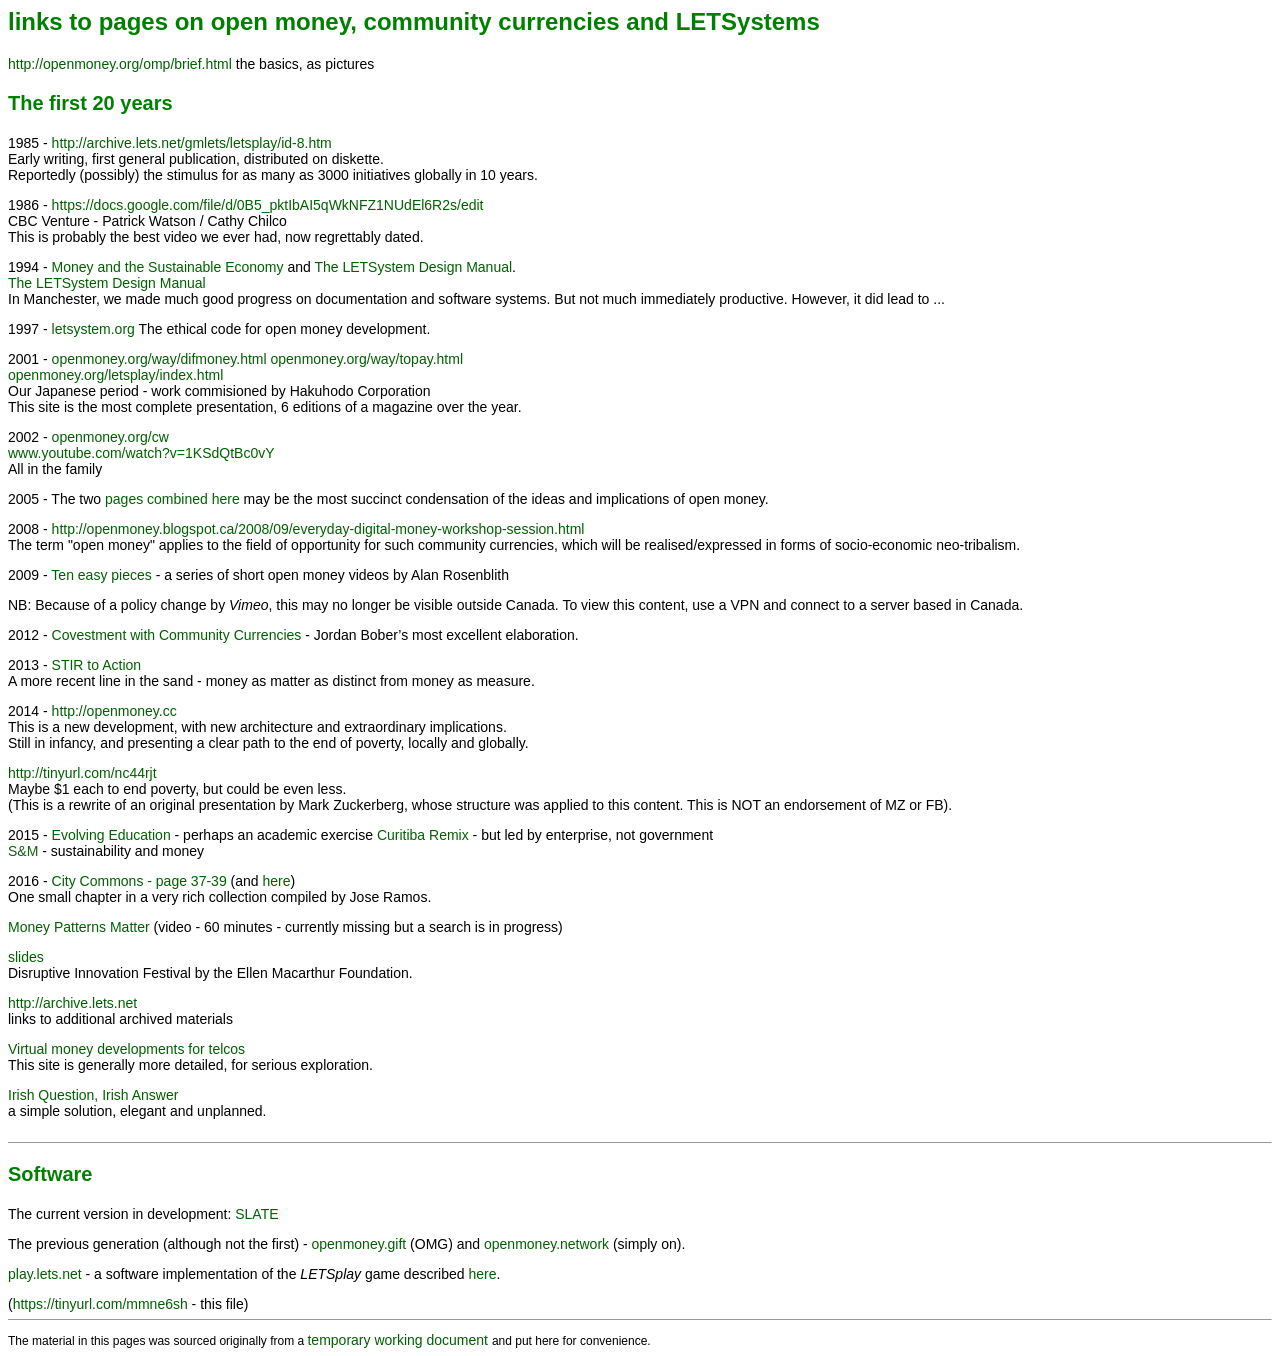
<file: index.html>
<html>

<head>
<link rel="stylesheet" href="css/default.css" />
<title>open money, community currencies and LETSystems</title>
<meta http-equiv="content-type" content="text/html;charset=utf-8" />
<!--
<style type="text/css">
body, div, p, h1, h2, h3, a, li {
  font-family: Lucida Grande,Verdana,Helvetica,Arial,sans-serif;
}
body { font-size: 14px; }
.footnote { font-size: 12px; }
a { text-decoration:none; }
a:link { color:#006000; }
a:visited { color:#106010; }
a:active { color:#008000; }
a:hover { color:#209020; }
h1 { font-size: 28px; font-weight: bold; color: #008000; }
h2 { font-size: 24px; font-weight: bold; color: #008000; }
h3 { font-size: 20px; font-weight: bold; color: #008000; }
h4 { font-size: 16px; font-weight: bold; color: #008000; }
p { margin-bottom: 0; }
ul { margin-top: 0; }
</style>
-->
</head>

<body>

<h2>links to pages on open money, community currencies and LETSystems</h2>


<p><a href="http://openmoney.org/omp/brief.html">
  http://openmoney.org/omp/brief.html
</a> the basics, as pictures</p>

<h3>The first 20 years</h3>

<p>1985 - <a href="http://archive.lets.net/gmlets/letsplay/id-8.htm">
  http://archive.lets.net/gmlets/letsplay/id-8.htm
</a><br />
Early writing, first general publication, distributed on diskette.<br />
Reportedly (possibly) the stimulus for as many as 3000 initiatives globally in
10 years.</p>

<p>1986 - <a href="https://docs.google.com/file/d/0B5_pktIbAI5qWkFZ1NUdEl6R2s">
  https://docs.google.com/file/d/0B5_pktIbAI5qWkNFZ1NUdEl6R2s/edit
</a><br />CBC Venture - Patrick Watson / Cathy Chilco<br />
This is probably the best video we ever had, now regrettably dated.</p>

<!--
<p>1987 - <a href="http://play.lets.net">play.lets.net</a> - a software
implementation of the <em>LETSplay</em> game described at <a href="https://openmoney.org/play/play.html"></a></p>
-->
<p>1994 - <a href="http://archive.lets.net/gmlets/explore/sustain.html">Money
and the Sustainable Economy</a>
and
<a href="http://archive.lets.net/gmlets/design/home/dm1^1.html">The LETSystem
Design Manual</a>.
<br />
<a href="http://archive.lets.net/gmlets/design/dm5%5E0.html">The LETSystem
Design Manual</a><br />
In Manchester, we made much good progress on documentation and software systems.
But not much immediately productive. However, it did lead to ...</p>

<p>1997 - <a href="http://letsystem.org/">letsystem.org</a>
The ethical code for open money development.</p>

<p>2001 - <a href="http://openmoney.org/way/difmoney.html">
  openmoney.org/way/difmoney.html
</a>
<a href="http://openmoney.org/way/topay.html">
  openmoney.org/way/topay.html
</a>
<br />
<a href="http://openmoney.org/letsplay/index.html">
  openmoney.org/letsplay/index.html
</a>
<br />
Our Japanese period - work commisioned by Hakuhodo Corporation<br />
This site is the most complete presentation, 6 editions of a magazine over the
year.</p>

<p>2002 - <a href="http://openmoney.org/cw">openmoney.org/cw</a><br />
<a href="https://www.youtube.com/watch?v=1KSdQtBc0vY">
  www.youtube.com/watch?v=1KSdQtBc0vY
</a><br />
All in the family</p>

<!--
<p>2005 - <a href="http://openmoney.editme.com/connect">
  http://openmoney.editme.com/connect
</a><br />
<a href="http://openmoney.editme.com/nowofmoney">
  http://openmoney.editme.com/nowofmoney
</a><br />
This set of pages may be the most succinct condensation of the ideas and
implications of open money.</p>
-->
<p>2005 - The two <a href="https://openmoney.github.io/basics/">pages combined
here</a> may be the most succinct condensation of the ideas and implications of
open money.</p>

<p>2008 - <a href="http://openmoney.blogspot.ca/2008/09/everyday-digital-money-workshop-session.html">
  http://openmoney.blogspot.ca/2008/09/everyday-digital-money-workshop-session.html
</a><br />
The term "open money" applies to the field of opportunity for such community
currencies, which will be realised/expressed in forms of socio-economic
neo-tribalism.</p>

<p>2009 - <a href="https://vimeo.com/channels/openmoney">
  Ten easy pieces
</a> - a series of short open money videos by Alan Rosenblith</p>

<p>NB: Because of a policy change by <em>Vimeo</em>, this may no longer be
visible outside Canada. To view this content, use a VPN and connect to a server
based in Canada.</p>

<p>2012 -
  <a href="https://drive.google.com/open?id=0B5_pktIbAI5qMThwZnJ1NTU1RVk">
    Covestment with Community Currencies
  </a> - Jordan Bober’s most excellent elaboration.</p>

<p>2013 - <a href="http://tinyurl.com/lwm5xcs">
  STIR to Action
</a><br />
A more recent line in the sand - money as matter as distinct from money as
measure.</p>

<p>2014 - <a href="http://openmoney.cc">http://openmoney.cc</a><br />
This is a new development, with new architecture and extraordinary
implications.<br />
Still in infancy, and presenting a clear path to the end of poverty, locally
and globally.</p>

<p><a href="http://tinyurl.com/nc44rjt">
  http://tinyurl.com/nc44rjt
</a><br />
Maybe $1 each to end poverty, but could be even less.<br />
(This is a rewrite of an original presentation by Mark Zuckerberg, whose
structure was applied to this content. This is NOT an endorsement of MZ or FB).
</p>

<p>2015 -  <a href="http://tinyurl.com/lvxrgda">
  Evolving Education
</a> - perhaps an academic exercise
<a href="http://tinyurl.com/o2rcn9t">
  Curitiba Remix
</a> - but led by enterprise, not government<br />
<a href="">S&amp;M</a> - sustainability and money</p>

<p>2016 -
<a
href="https://www.academia.edu/27143172/The_City_as_Commons_a_Policy_Reader">
  City Commons - page 37-39
</a>
(and <a href="The_City_as_Commons_a_Policy_Reader.pdf">here</a>)<br />
One small chapter in a very rich collection compiled by Jose Ramos.</p>

<p><a href="https://tinyurl.com/yxmcyz9j">
  Money Patterns Matter
</a> (video - 60 minutes - currently missing but a search is in progress)
<p><a href="https://tinyurl.com/lp4jy8h">slides</a><br />
Disruptive Innovation Festival by the Ellen Macarthur Foundation.</p>

<p><a href="http://archive.lets.net">
  http://archive.lets.net
</a><br />
links to additional archived materials</p>

<p><a
href="http://openmoney.blogspot.ca/2010/01/virtual-money-developments-for-telcos">
Virtual money developments for telcos</a>
<br />
This site is generally more detailed, for serious exploration.</p>
<!-- RECOVER AND CONVERT for openmoney.cc -->

<p><a href="https://openmoney.github.io/openmoney-links/iqia.html">Irish
Question, Irish Answer</a>
<br />
a simple solution, elegant and unplanned.</p>
<br />
<!--
https://docs.google.com/document/d/1g775xxdmz7PWPlz1lqIGmHe-rDv17TWPv2CObPp6BiI/edit
-->

<hr size="1" />

<h3>Software</h3>

<p>The current version in development:
<a href="https://slate.lrc.org.uk">SLATE</a>
</p>

<p>The previous generation (although not the first) -
<a href="https://github.com/openmoney/openmoney-gift/">
  openmoney.gift
</a> (OMG)
and <a href=" https://github.com/openmoney/openmoney-network/">
  openmoney.network
</a> (simply on).
</p>

<p><a href="http://play.lets.net">play.lets.net</a> - a software implementation
of the <em>LETSplay</em> game described
<a href="https://openmoney.org/play/play.html">here</a>.
</p>


<!--
<p><a href="https://www.diglife.coop">https://www.diglife.coop</a> - shape of
  things to come, very soon</p>
-->
<p>(<a href="https://tinyurl.com/mmne6sh">https://tinyurl.com/mmne6sh</a> -
this file)</p>

<hr size="1">

<p class="footnote">The material in this pages was sourced originally from a
<a href="https://tinyurl.com/mmne6sh">
  temporary working document
</a> and put here for convenience.</p>

</body>

</html>
</file>
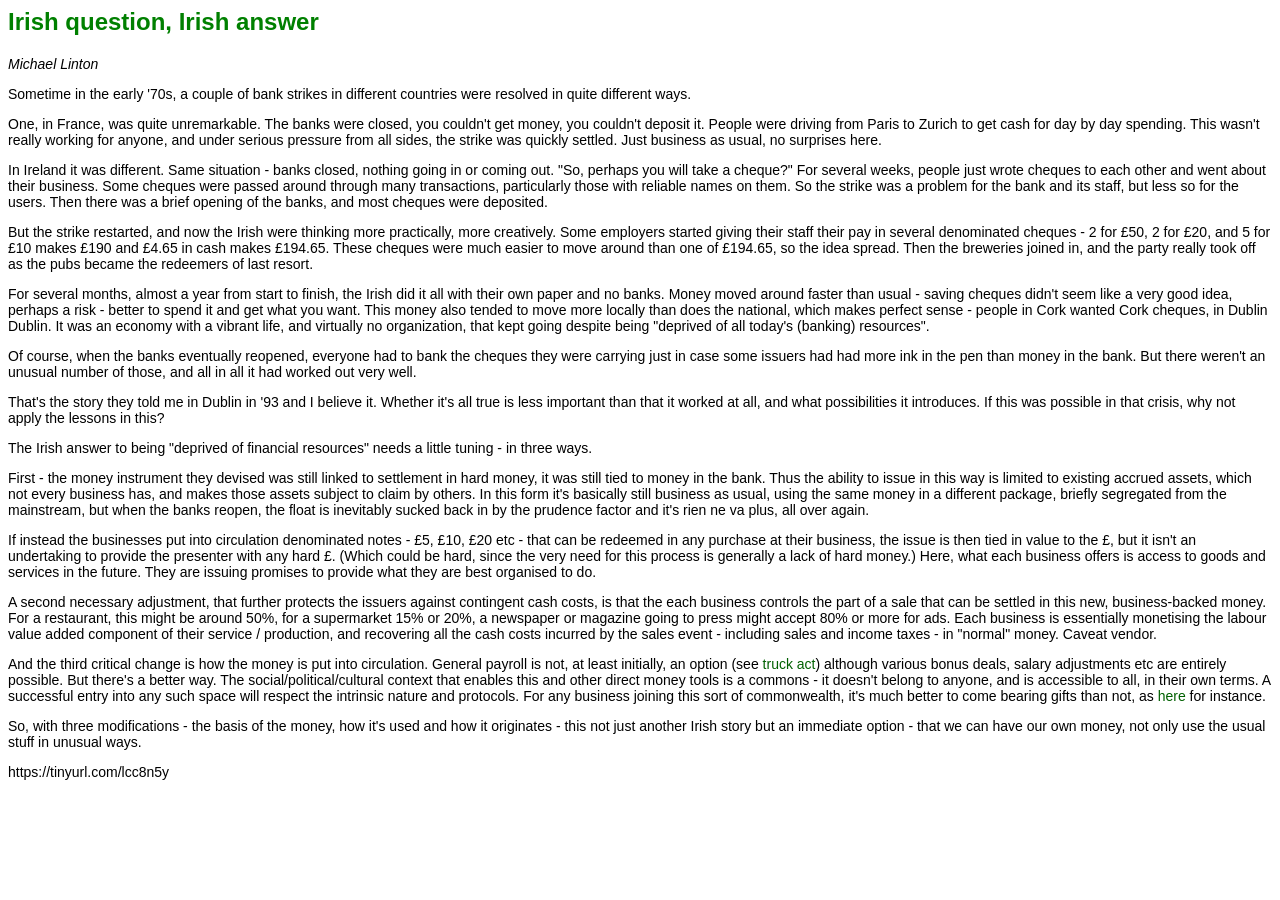
<file: iqia.html>
<html>

<head>
<link rel="stylesheet" href="css/default.css" />
<title>open money, community currencies and LETSystems</title>
<meta http-equiv="content-type" content="text/html;charset=utf-8" />
</head>

<body>

<h2>Irish question, Irish answer</h2>

<p><em>Michael Linton</em></p>

<p>Sometime in the early '70s, a couple of bank strikes in different countries
were resolved in quite different ways.</p>

<p>One, in France, was quite unremarkable. The banks were closed, you couldn't
get money, you couldn't deposit it. People were driving from Paris to Zurich to
get cash for day by day spending. This wasn't really working for anyone, and
under serious pressure from all sides, the strike was quickly settled.
Just business as usual, no surprises here.</p>

<p>In Ireland it was different. Same situation - banks closed, nothing going in
or coming out. "So, perhaps you will take a cheque?"  For several weeks, people
just wrote cheques to each other and went about their business. Some cheques
were passed around through many transactions, particularly those with reliable
names on them. So the strike was a problem for the bank and its staff, but less
so for the users. Then there was a brief opening of the banks, and most cheques
were deposited.</p>

<p>But the strike restarted, and now the Irish were thinking more practically,
more creatively. Some employers started giving their staff their pay in several
denominated cheques - 2 for &pound;50, 2 for &pound;20, and 5 for &pound;10
makes &pound;190 and &pound;4.65 in cash makes &pound;194.65. These cheques
were much easier to move around than one of &pound;194.65, so the idea spread.
Then the breweries joined in, and the party really took off as the pubs became
the redeemers of last resort.</p>

<p>For several months, almost a year from start to finish, the Irish did it all
with their own paper and no banks. Money moved around faster than usual -
saving cheques didn't seem like a very good idea, perhaps a risk - better to
spend it and get what you want. This money also tended to move more locally
than does the national, which makes perfect sense - people in Cork wanted Cork
cheques, in Dublin Dublin. It was an economy with a vibrant life, and virtually
no organization, that kept going despite being "deprived of all today's
(banking) resources".</p>

<p>Of course, when the banks eventually reopened, everyone had to bank the
cheques they were carrying just in case some issuers had had more ink in the
pen than money in the bank. But there weren't an unusual number of those, and
all in all it had worked out very well.</p>

<p>That's the story they told me in Dublin in '93 and I believe it.  Whether
it's all true is less important than that it worked at all, and what
possibilities it introduces.  If this was possible in that crisis, why not
apply the lessons in this?</p>

<p>The Irish answer to being "deprived of financial resources" needs a little
tuning - in three ways.</p>

<p>First - the money instrument they devised was still linked to settlement in
hard money, it was still tied to money in the bank. Thus the ability to issue
in this way is limited to existing accrued assets, which not every business
has, and makes those assets subject to claim by others. In this form it's
basically still business as usual, using the same money in a different package,
briefly segregated from the mainstream, but when the banks reopen, the float is
inevitably sucked back in by the prudence factor and it's rien ne va plus, all
over again.</p>

<p>If instead the businesses put into circulation denominated notes - &pound;5,
&pound;10, &pound;20 etc - that can be redeemed in any purchase at their
business, the issue is then tied in value to the &pound;, but it isn't an
undertaking to provide the presenter with any hard &pound;. (Which could be
hard, since the very need for this process is generally a lack of hard money.)
Here, what each business offers is access to goods and services in the future.
They are issuing promises to provide what they are best organised to do.</p>

<p>A second necessary adjustment, that further protects the issuers against
contingent cash costs, is that the each business controls the part of a sale
that can be settled in this new, business-backed money. For a restaurant, this
might be around 50%, for a supermarket 15% or 20%, a newspaper or magazine
going to press might accept 80% or more for ads. Each business is essentially
monetising the labour value added component of their service / production, and
recovering all the cash costs incurred by the sales event - including sales and
income taxes - in "normal" money. Caveat vendor.</p>

<p>And the third critical change is how the money is put into circulation.
General payroll is not, at least initially, an option (see
<a href="https://en.wikipedia.org/wiki/Truck_Acts">truck act</a>) although
various bonus deals, salary adjustments etc are entirely possible. But there's
a better way.  The social/political/cultural context that enables this and
other direct money tools is a commons - it doesn't belong to anyone, and is
accessible to all, in their own terms. A successful entry into any such space
will respect the intrinsic nature and protocols. For any business joining this
sort of commonwealth, it's much better to come bearing gifts than not, as
<a href="what_is_in_it_for_business.html">here</a> for instance.</p>

<p>So, with three modifications - the basis of the money, how it's used and how
it originates - this not just another Irish story but an immediate option -
that we can have our own money, not only use the usual stuff in unusual ways.
</p>

<p>https://tinyurl.com/lcc8n5y</p>

</body>
</file>
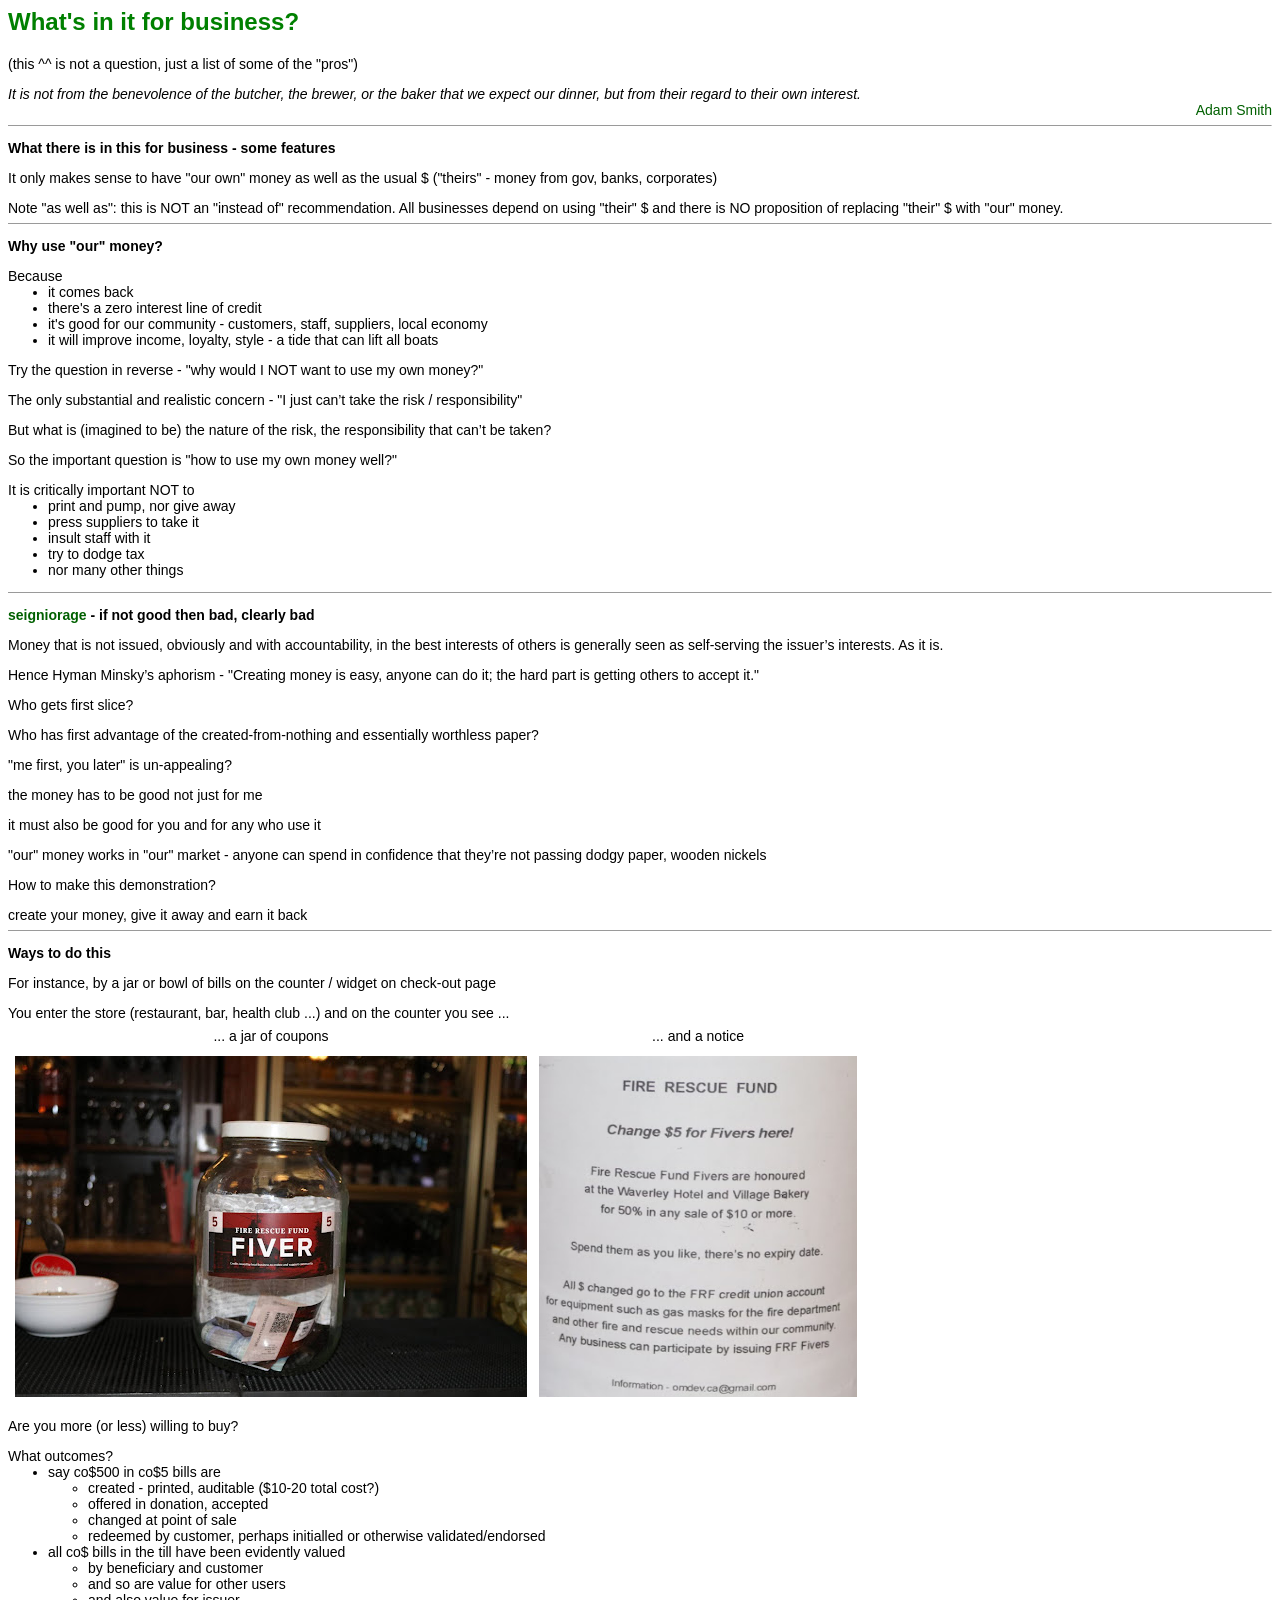
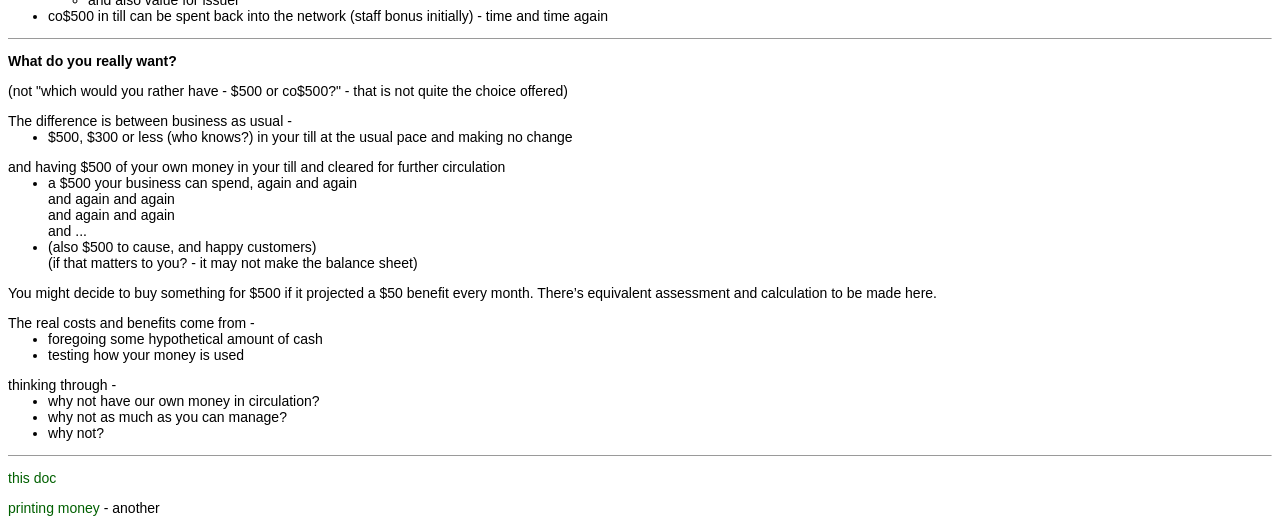
<file: what_is_in_it_for_business.html>
<html>

<head>
<link rel="stylesheet" href="css/default.css" />
<title>open money, community currencies and LETSystems</title>
<meta http-equiv="content-type" content="text/html;charset=utf-8" />
</head>

<body>

<h2>What's in it for business?</h2>

<p>(this ^^ is not a question, just a list of some of the "pros")</p>

<p><em>It is not from the benevolence of the butcher, the brewer, or the baker
that we expect our dinner, but from their regard to their own interest.</em>
</p>
<div style="text-align:right;">
<a href="https://www.brainyquote.com/authors/adam-smith-quotes">Adam Smith</a>
</div>

<hr size="1" />
<p><b>What there is in this for business - some features</b></p>

<p>It only makes sense to have "our own" money as well as the usual $
("theirs" - money from gov, banks, corporates)</p>

<p>Note "as well as": this is NOT an "instead of" recommendation. All
businesses depend on using "their" $ and there is NO proposition of replacing
"their" $ with "our" money.</p>

<hr size="1" />
<p><b>Why use "our" money?</b></p>

<p>Because
<ul>
<li>it comes back</li>
<li>there's a zero interest line of credit</li>
<li>it's good for our community - customers, staff, suppliers, local economy</li>
<li>it will improve income, loyalty, style - a tide that can lift all boats</li>
</ul></p>

<p>Try the question in reverse - "why would I NOT want to use my own money?"</p>

<p>The only substantial and realistic concern -
"I just can’t take the risk / responsibility"
</p>

<p>But what is (imagined to be) the nature of the risk, the responsibility that
can’t be taken?</p>

<p>So the important question is "how to use my own money well?"</p>

<p>It is critically important NOT to
<ul>
<li>print and pump, nor give away</li>
<li>press suppliers to take it</li>
<li>insult staff with it</li>
<li>try to dodge tax</li>
<li>nor many other things</li>
</ul>
</p>

<hr size="1" />
<p><b><a
href="https://www.google.com/search?client=ubuntu&channel=fs&q=seignorage&ie=utf-8&oe=utf-8">
seigniorage
</a> - if not good then bad, clearly bad</b></p>
<!-- https://www.google.com/search?client=ubuntu&channel=fs&q=seignorage&ie=utf-8&oe=utf-8 -->

<p>Money that is not issued, obviously and with accountability, in the best
interests of others is generally seen as self-serving the issuer’s interests.
As it is.</p>

<p>Hence Hyman Minsky’s aphorism - "Creating money is easy, anyone can do it;
the hard part is getting others to accept it."</p>

<p>Who gets first slice?</p>

<p>Who has first advantage of the created-from-nothing and essentially
worthless paper?</p>

<p>"me first, you later" is un-appealing?</p>

<p>the money has to be good not just for me</p>
<p>it must also be good for you and for any who use it</p>


<p>"our" money works in "our" market - anyone can spend in confidence that
they’re not passing dodgy paper, wooden nickels</p>

<p>How to make this demonstration?</p>

<p>create your money, give it away and earn it back</p>

<hr size="1" />
<p><b>Ways to do this</b></p>

<p>For instance, by a jar or bowl of bills on the counter / widget on check-out
page</p>

<p>You enter the store (restaurant, bar, health club ...) and on the counter
you see ...</p>

<table border="0" cellpadding="5">
  <tr>
    <td style="text-align:center">... a jar of coupons</td>
    <td style="text-align:center">... and a notice</td>
  </tr>
  <tr>
    <td><img src="jar1.jpeg" height="341" /></td>
    <td><img src="jar2.png" height="341" /></td>
  </tr>
</table>

<p>Are you more (or less) willing to buy?</p>

<p>What outcomes?</p>
<ul>
  <li>say co$500 in co$5 bills are
    <ul>
      <li>created - printed, auditable ($10-20 total cost?)</li>
      <li>offered in donation, accepted</li>
      <li>changed at point of sale</li>
      <li>redeemed by customer, perhaps initialled or otherwise
        validated/endorsed</li>
    </ul>
  </li>
  <li>all co$ bills in the till have been evidently valued
    <ul>
      <li>by beneficiary and customer</li>
      <li>and so are value for other users</li>
      <li>and also value for issuer</li>
    </ul>
  </li>
  <li>co$500 in till can be spent back into the network (staff bonus initially)
  - time and time again</li>
</ul>

<hr size="1" />

<p><b>What do you really want?</b></p>

<p>(not "which would you rather have - $500 or co$500?" - that is not quite the
choice offered)</p>

<p>The difference is between business as usual -
<ul>
  <li>
    $500, $300 or less (who knows?) in your till at the usual pace and making
    no change
  </li>
</ul>
and having $500 of your own money in your till and cleared for further
circulation
<ul>
  <li>
    a $500 your business can spend, again and again<br />
    and again and again<br />
    and again and again<br />
    and ...
  </li>
  <li>
    (also $500 to cause, and happy customers)<br />
    (if that matters to you? - it may not make the balance sheet)
  </li>
</ul>

<p>You might decide to buy something for $500 if it projected a $50 benefit
every month. There’s equivalent assessment and calculation to be made here.
</p>

<p>The real costs and benefits come from -
<ul>
  <li>foregoing some hypothetical amount of cash</li>
  <li>testing how your money is used</li>
</ul>
</p>
<p>thinking through -
<ul>
  <li>why not have our own money in circulation?</li>
  <li>why not as much as you can manage?</li>
  <li>why not?</li>
</ul>
</p>

<hr size="1" />

<p><a href="https://tinyurl.com/3xc35huc">this doc</a></p>

<p><a href="https://docs.google.com/document/d/1VkDN3axJqJms5JDrFuiIj6zWVdmBHtUbY0RCxa-lj6U/edit?tab=t.0">
printing money</a> - another</p>

</body>
</file>
<file: css/default.css>
body, div, p, h1, h2, h3, a, li, td, tr {
  font-family: Lucida Grande,Verdana,Helvetica,Arial,sans-serif;
  font-size: 14px;
}
.footnote { font-size: 12px; }
a { text-decoration:none; }
a:link { color:#006000; }
a:visited { color:#106010; }
a:active { color:#008000; }
a:hover { color:#209020; }
h1 { font-size: 28px; font-weight: bold; color: #008000; }
h2 { font-size: 24px; font-weight: bold; color: #008000; }
h3 { font-size: 20px; font-weight: bold; color: #008000; }
h4 { font-size: 16px; font-weight: bold; color: #008000; }
p { margin-bottom: 0; }
ul { margin-top: 0; }
</file>
